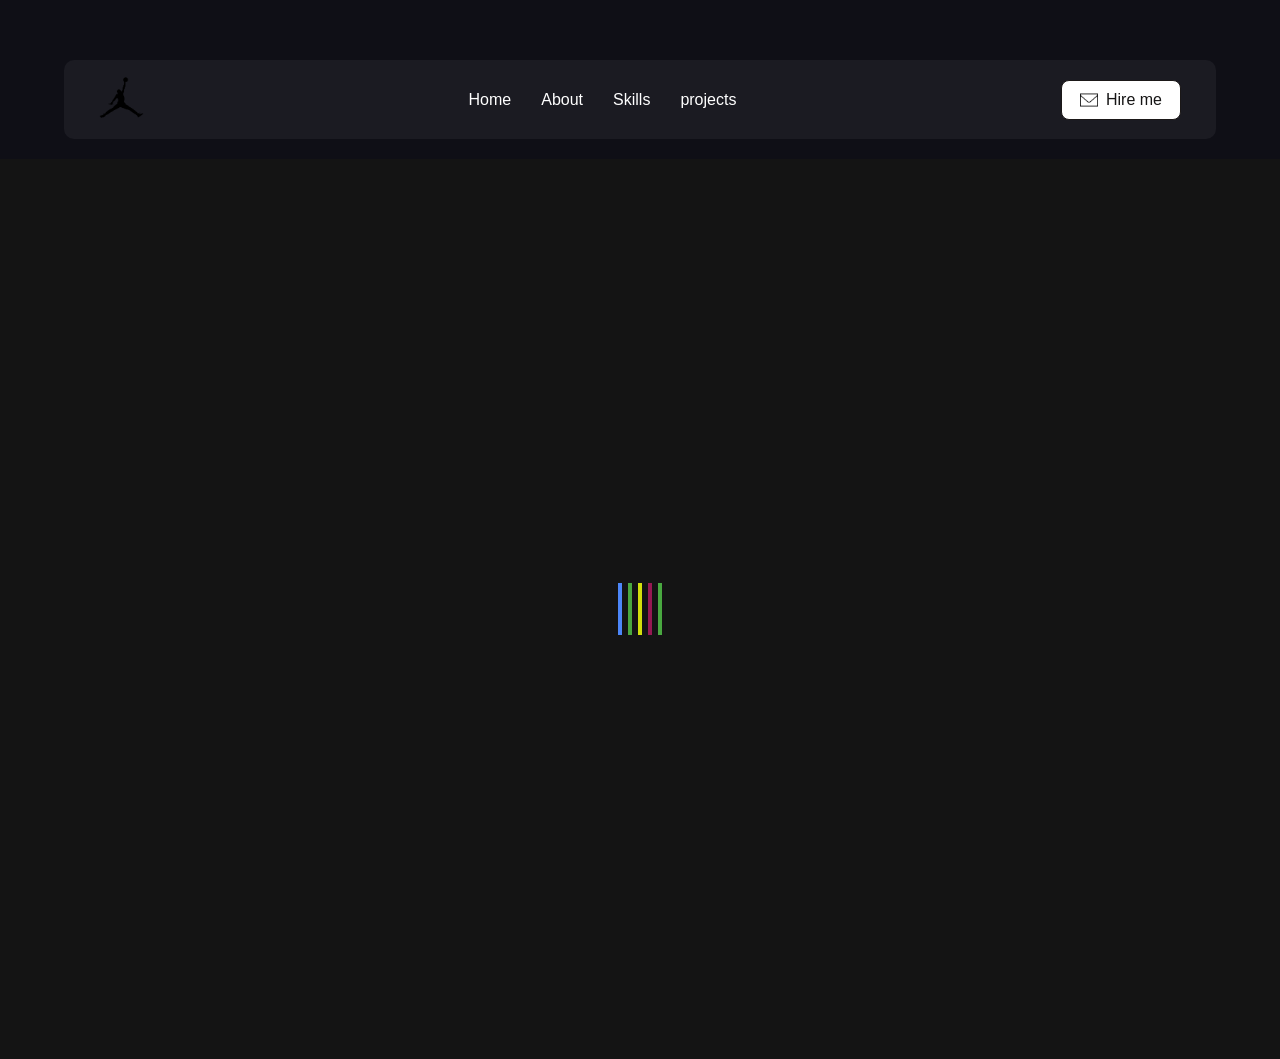
<file: index.html>
<!DOCTYPE html>
<html lang="en">

<head>
    <meta charset="UTF-8">
    <meta name="viewport" content="width=device-width, initial-scale=1.0">
    <title>animated</title>
    <link rel="stylesheet" href="./style.css">
</head>

<body>
    <nav class="bodyy">
        <nav class="navbar">
            <div class="logo">
                <img src="./icon/pngwing.com.png" alt="">
            </div>
            <ul class="nav-link">
                <li><a href="">Home</a></li>
                <li><a href="">About</a></li>
                <li><a href="">Skills</a></li>
                <li><a href="">projects</a></li>
            </ul>
            <button class="cbtn">
                <img src="./icon/icons8-message-50.png" alt="">
                Hire me
            </button>
        </nav>
    </nav>
    <section>
        <div class="loading">
            <span></span>
            <span></span>
            <span></span>
            <span></span>
            <span></span>
        </div>

</body>


</section>

</html>
</file>
<file: style.css>
* {
     margin: 0;
     padding: 0;
     box-sizing: border-box;
 }

 .bodyy {
     background: #0f0f16;
     font-family: "poppins", sans-serif;
     display: flex;
     justify-content: center;
     padding-top: 40px;
 }

 .navbar {
     width: 90%;
     max-width: 1200px;
     margin: 20px auto;
     padding: 15px 35px;
     display: flex;
     justify-content: space-between;
     align-items: center;
     background: #1b1b22;
     border-radius: 10px;
 }



 .logo img {
     width: 45px;
     height: 45px;
     transition: 0.3s;
     cursor: pointer;
 }

 .logo img:hover {
     transform: scale(1.2);
 }


 .nav-link {
     display: flex;
     gap: 30px;
     list-style: none;
     padding: 0;
     margin: 0;
 }

 .nav-link a::after {
     content: '';
     position: absolute;
     bottom: 0;
     left: 0;
     width: 0%;
     height: 2px;
     background: #4c86f9;
     transition: width 0.3s ease-in-out;

 }

 .nav-link a {
     color: white;
     text-decoration: none;
     display: inline-block;
     transition: 0.3s ease, color 0;
 }

 .nav-link a:hover {
     color: #4c86f9;
     transform: translateY(-4px);
     text-shadow: 0 0 10px rgba(76, 134, 249, 0.6);
 }

 .nav-link a:hover::after {
     width: 100%;
 }

 .cbtn {
     display: flex;
     align-items: center;
     gap: 8px;
     padding: 10px 18px;
     background: white;
     color: rgb(22, 21, 21);
     border: 1px solid #1b1818;
     border-radius: 8px;
     cursor: pointer;
     font-size: 16px;

     /* Animation Setup */
     position: relative;
     transition: transform 0.3s ease, box-shadow 0.3s ease;
 }

 /* Bottom Line (Underline) Setup */
 .cbtn::after {
     content: '';
     position: absolute;
     bottom: 5px;
     left: 50%;
     width: 0%;
     height: 2px;
     background: #4c86f9;
     transition: width 0.3s ease, left 0.3s ease;
 }


 .cbtn:hover {
     background: #0f0f16;
     color: #ffff;
     transform: translateY(-3px);
     box-shadow: 0 4px 12px rgba(0, 0, 0, 0.15);
 }

 .cbtn:hover::after {
     width: 60%;
     left: 20%;
 }

 /* Button Active*/
 .cbtn:active {
     transform: translateY(-1px);
 }

 .cbtn img {
     width: 18px;
     height: 18px;
 }

 .cbtn:hover img {
     filter: invert(1);
     transition: filter 0.3s ease;
 }

 section {
     height: 100vh;
     display: flex;
     justify-content: center;
     align-items: center;
     background: #141414;
 }

 .loading {
     display: flex;
     justify-content: center;
     align-items: center;
     width: 100px;
     height: 100px;
     gap: 6px;
 }

 .loading span {
     width: 4px;
     height: 52px;
     background: #4c86f9;
     animation: scalo 0.9s ease-in-out infinite;
 }

 .loading span:nth-child(2) {
     background: #49a840;
     animation-delay: -0.8s;
 }

 .loading span:nth-child(3) {
     background: #d2e00c;
     animation-delay: -0.7s;
 }

 .loading span:nth-child(4) {
     background: #961853;
     animation-delay: -0.6s;
 }

 .loading span:nth-child(5) {
     background: #49a840;
     animation-delay: -0.5s;
 }

 @keyframes scalo {

     0%,
     40%,
     100% {
         transform: scaleY(0.05);
     }

     20% {
         transform: scaleY(1);
     }
 }
</file>
